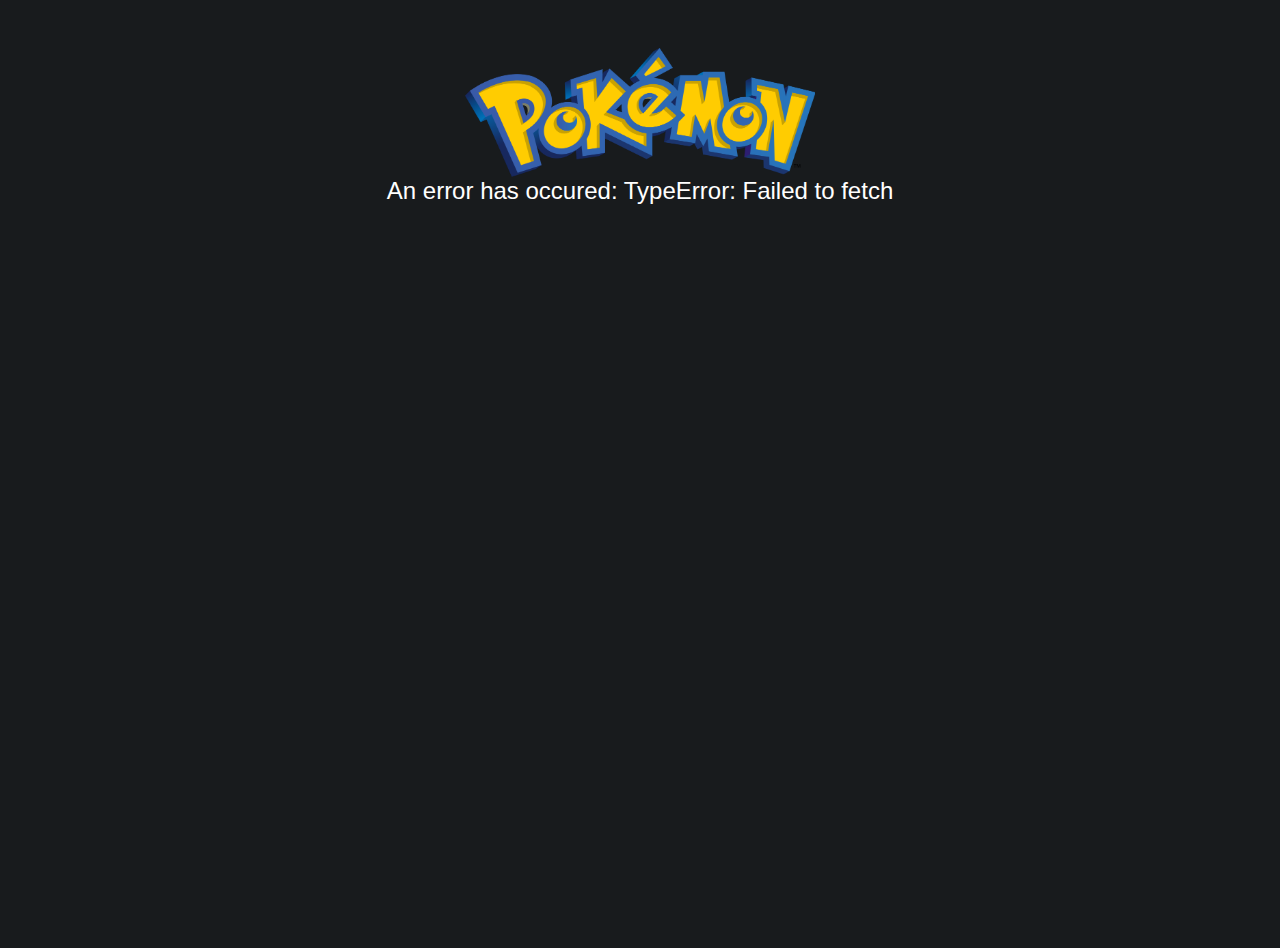
<file: index.html>
<!DOCTYPE html>

<html>

<head>
  <!-- Required meta tags -->
  <meta charset="utf-8">
  
  <!-- Bootstrap CSS -->
  <link rel="stylesheet" href="https://stackpath.bootstrapcdn.com/bootstrap/4.4.1/css/bootstrap.min.css" integrity="sha384-Vkoo8x4CGsO3+Hhxv8T/Q5PaXtkKtu6ug5TOeNV6gBiFeWPGFN9MuhOf23Q9Ifjh" crossorigin="anonymous">
  <!-- Font Awesome -->
  <link rel="stylesheet" href="https://use.fontawesome.com/releases/v5.7.0/css/all.css" integrity="sha384-lZN37f5QGtY3VHgisS14W3ExzMWZxybE1SJSEsQp9S+oqd12jhcu+A56Ebc1zFSJ" crossorigin="anonymous">

  <link rel="stylesheet" href="/styles/app.css" />


  <link rel="manifest" href="manifest.json">

  <meta name="mobile-web-app-capable" content="yes">
  <meta name="apple-mobile-web-app-capable" content="yes">
  <meta name="application-name" content="Emily's Pokedex">
  <meta name="apple-mobile-web-app-title" content="Emily's Pokedex">
  <meta name="theme-color" content="#FFFFFF">
  <meta name="msapplication-navbutton-color" content="#FFFFFF">
  <meta name="apple-mobile-web-app-status-bar-style" content="black-translucent">
  <meta name="msapplication-starturl" content="/pokedex.html">
  <meta name="viewport" content="width=device-width, initial-scale=1,maximum-scale=1, shrink-to-fit=no">

  <link rel="icon" sizes="128x128" href="/images/icon-128x128.png">
  <link rel="apple-touch-icon" sizes="128x128" href="/images/icon-128x128.png">
  <link rel="icon" sizes="192x192" href="/images/icon-192x192.png">
  <link rel="apple-touch-icon" sizes="192x192" href="/images/icon-192x192.png">
  <link rel="icon" sizes="256x256" href="/images/icon-256x256.png">
  <link rel="apple-touch-icon" sizes="256x256" href="/images/icon-256x256.png">
  <link rel="icon" sizes="384x384" href="/images/icon-384x384.png">
  <link rel="apple-touch-icon" sizes="384x384" href="/images/icon-384x384.png">
  <link rel="icon" sizes="512x512" href="/images/icon-512x512.png">
  <link rel="apple-touch-icon" sizes="512x512" href="/images/icon-512x512.png">

  <style>
    body, html {
      padding: 0;
      margin: 0;
      height: 100%;
      width: 100%;
      min-height: 100%;
      min-width: 100%;      
    }
    body {
      overflow: hidden;
    }

    @media
    only screen and (-webkit-min-device-pixel-ratio : 1.5),
    only screen and (min-device-pixel-ratio : 1.5) {
      .container {
        width: 100%;
        height: 100%;
        min-height: 100%;
      }
    }

</style>

</head>

<body>
  <div id="header" class="pr-2 d-none">
    <!-- Search form -->
    <div class="form-horizontal">      
      <span class="search-icon"><i class="fas fa-search text-info " aria-hidden="true"></i></span>
      <input id="searchBox" class="form-control mx-1 my-1 pl-4" type="text" placeholder="Search" aria-label="Search" autocomplete="off" >        
      <span class="text-info search-count"><small id="record_count">-</small></span>
    </div>     
  </div>
  <div id="pokemonContainer">        
    <div id="pokemonCardDeck">
    </div>
  </div>
  <div id="loading" class="container text-center mt-5" style="position:relative">
    <img src="/images/pokemon_logo_1024.png" style="max-width:350px;z-index: 100; position: relative;" alt="">
    <div id="loadingGif">
      <img src="/images/simple_pokeball.gif"  style="margin-top: -50px;z-index: 1;max-width: 350px;" alt="">      
    </div>
    <h4 id="loadingStatus" class="text-white text-center">Loading...</h4>              
  </div>
  
  <script>
    // Check that service workers are supported
    if ('serviceWorker' in navigator) {
      // Use the window load event to keep the page load performant
      window.addEventListener('load', () => {
        navigator.serviceWorker.register('/service-worker.js');
      });
    }
  </script>
  <script>
    function toggleImageHandler(ev)
    {      
      if(ev.target.dataset.imgtype ==="normal"){
        var newUrl = ev.target.dataset.urlshiny
        ev.target.src= newUrl;
        ev.target.dataset.imgtype="shiny";
      }else{
        var newUrl = ev.target.dataset.urlnormal
        ev.target.src = newUrl;
        ev.target.dataset.imgtype="normal";
      } 
      ev.stopPropagation();
    }
  </script>
 
  <script type="text/javascript" src="/scripts/hyperlist.js"></script>
  <script type="module" src="/scripts/pokedex-vscroll.js"></script>
</body>

</html>
</file>
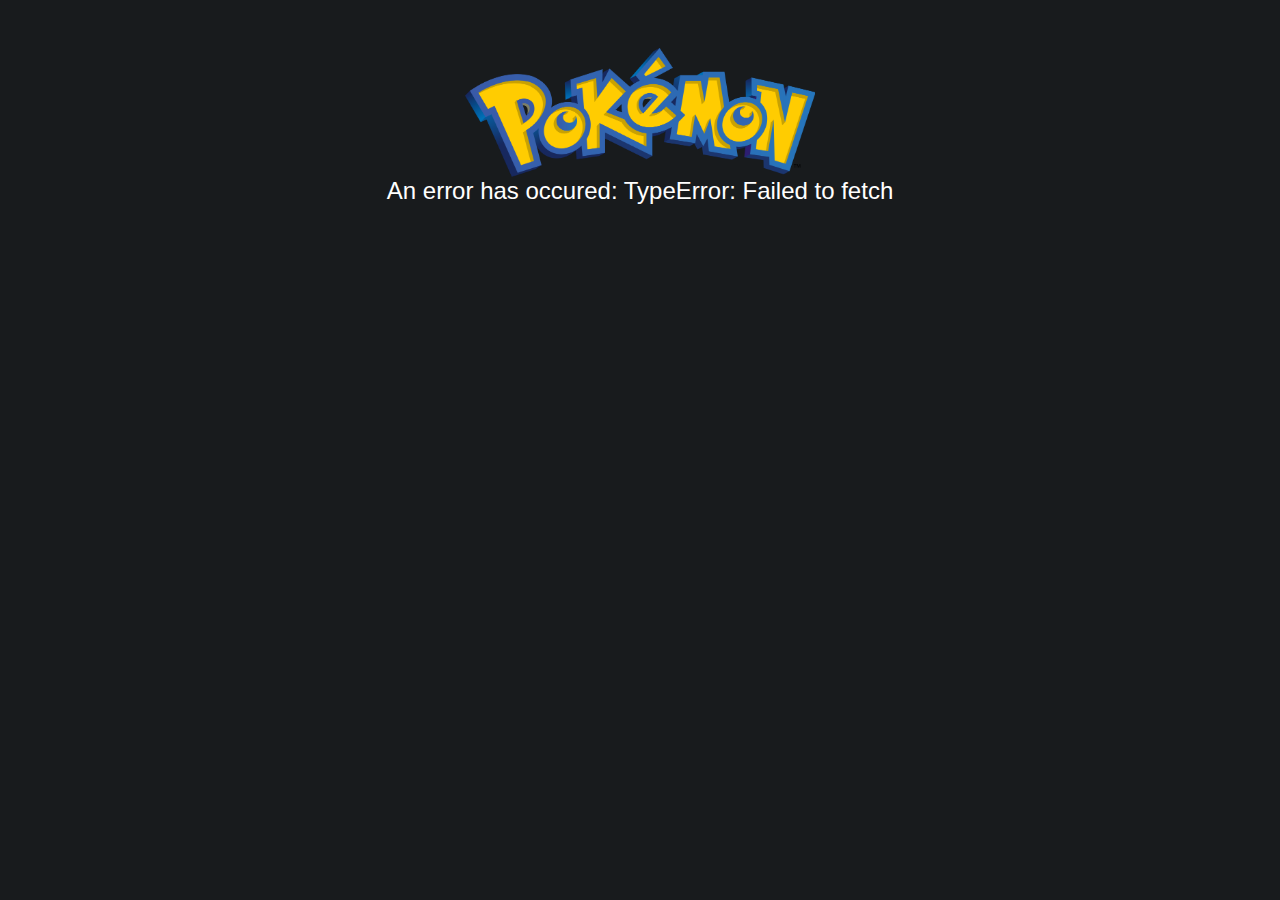
<file: full.html>
<!DOCTYPE html>

<html>

<head>
  <!-- Required meta tags -->
  <meta charset="utf-8">
  
  <!-- Bootstrap CSS -->
  <link rel="stylesheet" href="https://stackpath.bootstrapcdn.com/bootstrap/4.4.1/css/bootstrap.min.css" integrity="sha384-Vkoo8x4CGsO3+Hhxv8T/Q5PaXtkKtu6ug5TOeNV6gBiFeWPGFN9MuhOf23Q9Ifjh" crossorigin="anonymous">
  <!-- Font Awesome -->
  <link rel="stylesheet" href="https://use.fontawesome.com/releases/v5.7.0/css/all.css" integrity="sha384-lZN37f5QGtY3VHgisS14W3ExzMWZxybE1SJSEsQp9S+oqd12jhcu+A56Ebc1zFSJ" crossorigin="anonymous">

  <link rel="stylesheet" href="/styles/app.css" />


  <link rel="manifest" href="manifest.json">

  <meta name="mobile-web-app-capable" content="yes">
  <meta name="apple-mobile-web-app-capable" content="yes">
  <meta name="application-name" content="Emily's Pokedex">
  <meta name="apple-mobile-web-app-title" content="Emily's Pokedex">
  <meta name="theme-color" content="#FFFFFF">
  <meta name="msapplication-navbutton-color" content="#FFFFFF">
  <meta name="apple-mobile-web-app-status-bar-style" content="black-translucent">
  <meta name="msapplication-starturl" content="/pokedex.html">
  <meta name="viewport" content="width=device-width, initial-scale=1,maximum-scale=1, shrink-to-fit=no">

  <link rel="icon" sizes="128x128" href="/images/icon-128x128.png">
  <link rel="apple-touch-icon" sizes="128x128" href="/images/icon-128x128.png">
  <link rel="icon" sizes="192x192" href="/images/icon-192x192.png">
  <link rel="apple-touch-icon" sizes="192x192" href="/images/icon-192x192.png">
  <link rel="icon" sizes="256x256" href="/images/icon-256x256.png">
  <link rel="apple-touch-icon" sizes="256x256" href="/images/icon-256x256.png">
  <link rel="icon" sizes="384x384" href="/images/icon-384x384.png">
  <link rel="apple-touch-icon" sizes="384x384" href="/images/icon-384x384.png">
  <link rel="icon" sizes="512x512" href="/images/icon-512x512.png">
  <link rel="apple-touch-icon" sizes="512x512" href="/images/icon-512x512.png">

</head>

<body>
  <div id="header" class="container mx-auto d-none">
    <!-- Search form -->
    <div class="form-horizontal">      
      <span class="search-icon"><i class="fas fa-search text-info " aria-hidden="true"></i></span>
      <input id="searchBox" class="form-control mx-1 my-1 pl-4" type="text" placeholder="Search" aria-label="Search" autocomplete="off" >        
      <span class="text-info search-count"><small id="record_count">-</small></span>
    </div>     
  </div>
  <div id="pokemonContainer" class="container mx-auto d-none">    
    <div id="pokemonCardDeck" class="card-deck">
    </div>
  </div>
  <div id="loading" class="container text-center mt-5" style="position:relative">
    <img src="/images/pokemon_logo_1024.png" style="max-width:350px;z-index: 100; position: relative;" alt="">
    <div id="loadingGif">
      <img src="/images/simple_pokeball.gif"  style="margin-top: -50px;z-index: 1;max-width: 350px;" alt="">      
    </div>
    <h4 id="loadingStatus" class="text-white text-center">Loading...</h4>
    
    
  </div>

  <template id="pokecard">
    <div class="flip-div my-1 mx-auto">
      <div class="flip-main">
        <div class="front">
          <div class="card shadow bg-grass" data-id="1">
            <div class="bg-grass-dark rounded-top">
              <img class="card-img-top mx-auto d-block pokemon"  src="images/image-placeholder.png" alt="Card image cap" />
            </div>          
            <div class="card-body bg-grass-light rounded-bottom">
                <div class="pokemon-types">
                  <span class="capitalize badge badge-grass mr-1 px-3 py-1">Grass</span>
                </div>
                <h4 class="card-title text-center capitalize mb-1">Character</h4>              
                <p class="card-text mb-1"><small>Lorem ipsum dolor sit amet, consectetur adipiscing elit. Quisque pulvinar orci consequat suscipit accumsan. Suspendisse nec tempus lectus</small></p>
                <p class="card-text mb-1"><small>
                  Generation I<br/>
                  Height: 1'11'<br/>
                  Weight: 10lbs<br>
                  Region: Kanto
                  </small>
                </p>
            </div>
          </div>
        </div>
        <div class="back ">
          <div class="card shadow bg-grass" data-id="1">
            <div class="card-body bg-grass-light rounded-bottom">
              <p class="card-text mb-1"><small>Lorem ipsum dolor sit amet, consectetur adipiscing elit. Quisque pulvinar orci consequat suscipit accumsan. Suspendisse nec tempus lectus</small></p>
            </div>
          </div>
        </div>
      </div>
    </div>
  </template>
  
  <script>
    // Check that service workers are supported
    if ('serviceWorker' in navigator) {
      // Use the window load event to keep the page load performant
      window.addEventListener('load', () => {
        navigator.serviceWorker.register('/service-worker.js');
      });
    }
  </script>
 
  <script>
    function toggleImageHandler(ev)
    {
      if(ev.target.dataset.imgtype ==="normal"){
        var newUrl = ev.target.dataset.url.replace("/normal/","/shiny/");
        ev.target.url=newUrl;
        ev.target.src= newUrl;
        ev.target.dataset.imgtype="shiny";
      }else{
        var newUrl = ev.target.dataset.url.replace("/shiny/","/normal/");
        ev.target.url=newUrl;
        ev.target.src = newUrl;
        ev.target.dataset.imgtype="normal";
      } 
      ev.stopPropagation();
    }
  </script>
  <script type="module" src="/scripts/pokedex.js"></script>
</body>

</html>
</file>
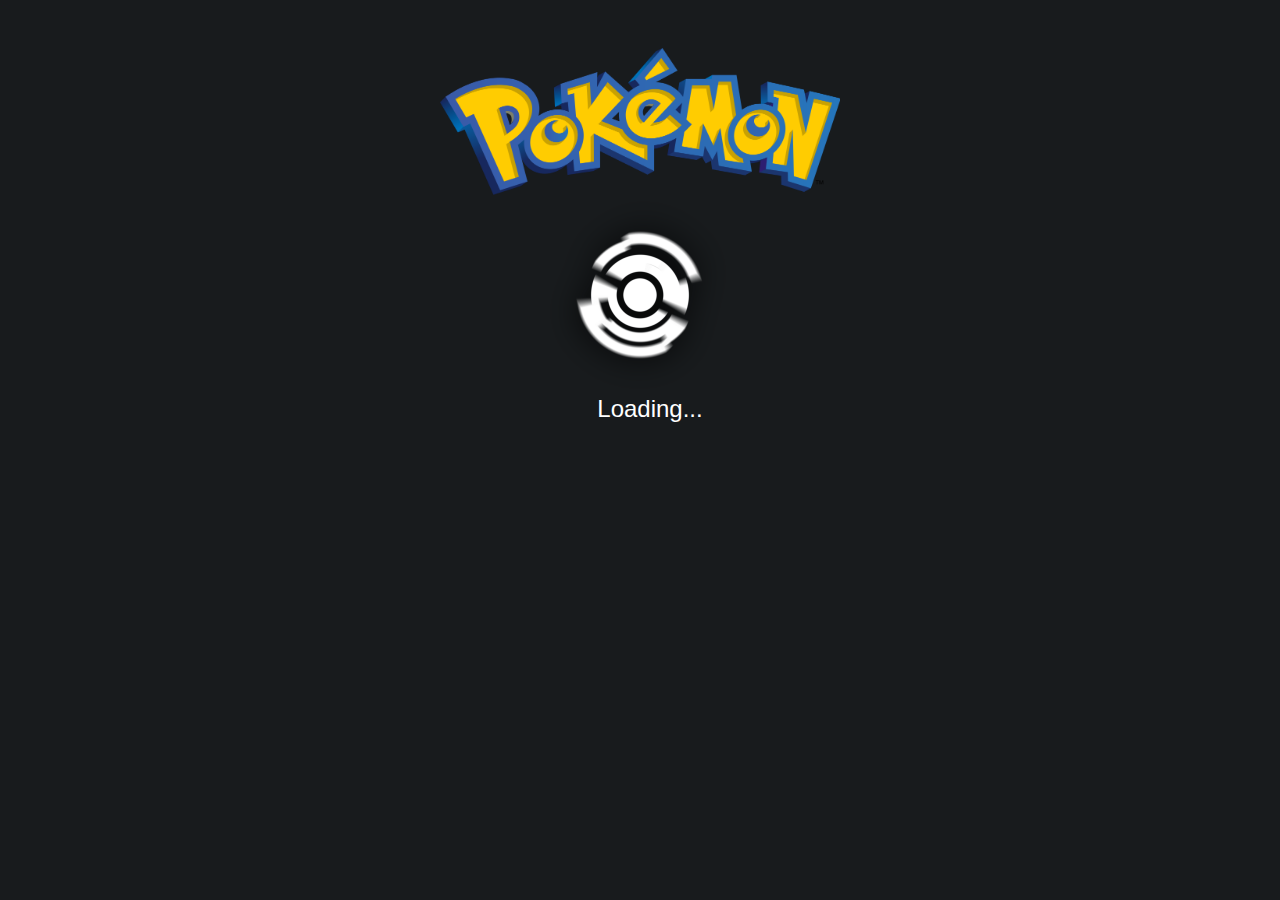
<file: pokedex.html>
<!DOCTYPE html>

<html>

<head>
  <!-- Required meta tags -->
  <meta charset="utf-8">
  
  <!-- Bootstrap CSS -->
  <link rel="stylesheet" href="https://stackpath.bootstrapcdn.com/bootstrap/4.4.1/css/bootstrap.min.css" integrity="sha384-Vkoo8x4CGsO3+Hhxv8T/Q5PaXtkKtu6ug5TOeNV6gBiFeWPGFN9MuhOf23Q9Ifjh" crossorigin="anonymous">
  <link rel="stylesheet" href="/styles/app.css" />


  <link rel="manifest" href="manifest.json">

  <meta name="mobile-web-app-capable" content="yes">
  <meta name="apple-mobile-web-app-capable" content="yes">
  <meta name="application-name" content="Emily's Pokedex">
  <meta name="apple-mobile-web-app-title" content="Emily's Pokedex">
  <meta name="theme-color" content="#FFFFFF">
  <meta name="msapplication-navbutton-color" content="#FFFFFF">
  <meta name="apple-mobile-web-app-status-bar-style" content="black-translucent">
  <meta name="msapplication-starturl" content="/pokedex.html">
  <meta name="viewport" content="width=device-width, initial-scale=1, shrink-to-fit=no">

  <link rel="icon" sizes="128x128" href="/images/icon-128x128.png">
  <link rel="apple-touch-icon" sizes="128x128" href="/images/icon-128x128.png">
  <link rel="icon" sizes="192x192" href="/images/icon-192x192.png">
  <link rel="apple-touch-icon" sizes="192x192" href="/images/icon-192x192.png">
  <link rel="icon" sizes="256x256" href="/images/icon-256x256.png">
  <link rel="apple-touch-icon" sizes="256x256" href="/images/icon-256x256.png">
  <link rel="icon" sizes="384x384" href="/images/icon-384x384.png">
  <link rel="apple-touch-icon" sizes="384x384" href="/images/icon-384x384.png">
  <link rel="icon" sizes="512x512" href="/images/icon-512x512.png">
  <link rel="apple-touch-icon" sizes="512x512" href="/images/icon-512x512.png">

</head>

<body>
  <div id="pokemonContainer" class="container mx-auto d-none">
    <input class="form-control my-1" placeholder="Search" type="text"></input>
    <div id="pokemonCardDeck" class="card-deck">
    </div>
  </div>
  <div id="loading" class="container text-center mt-5" style="position:relative">
    <img src="/images/pokemon_logo_1024.png" style="max-width:400px;z-index: 100; position: relative;" alt="">
    <div id="loadingGif">
      <img src="/images/simple_pokeball.gif"  style="margin-top: -50px;z-index: 1;max-width: 400px;" alt="">
    </div>
    <h4 class="text-white" style="margin-top:-50px;">&nbsp;&nbsp;&nbsp;Loading...</h4>
    
  </div>

  
  <script>
    // Check that service workers are supported
    if ('serviceWorker' in navigator) {
      // Use the window load event to keep the page load performant
      window.addEventListener('load', () => {
        navigator.serviceWorker.register('/service-worker.js');
      });
    }
  </script>
 

  <script type="module" src="/scripts/pokedex.js"></script>
</body>

</html>
</file>
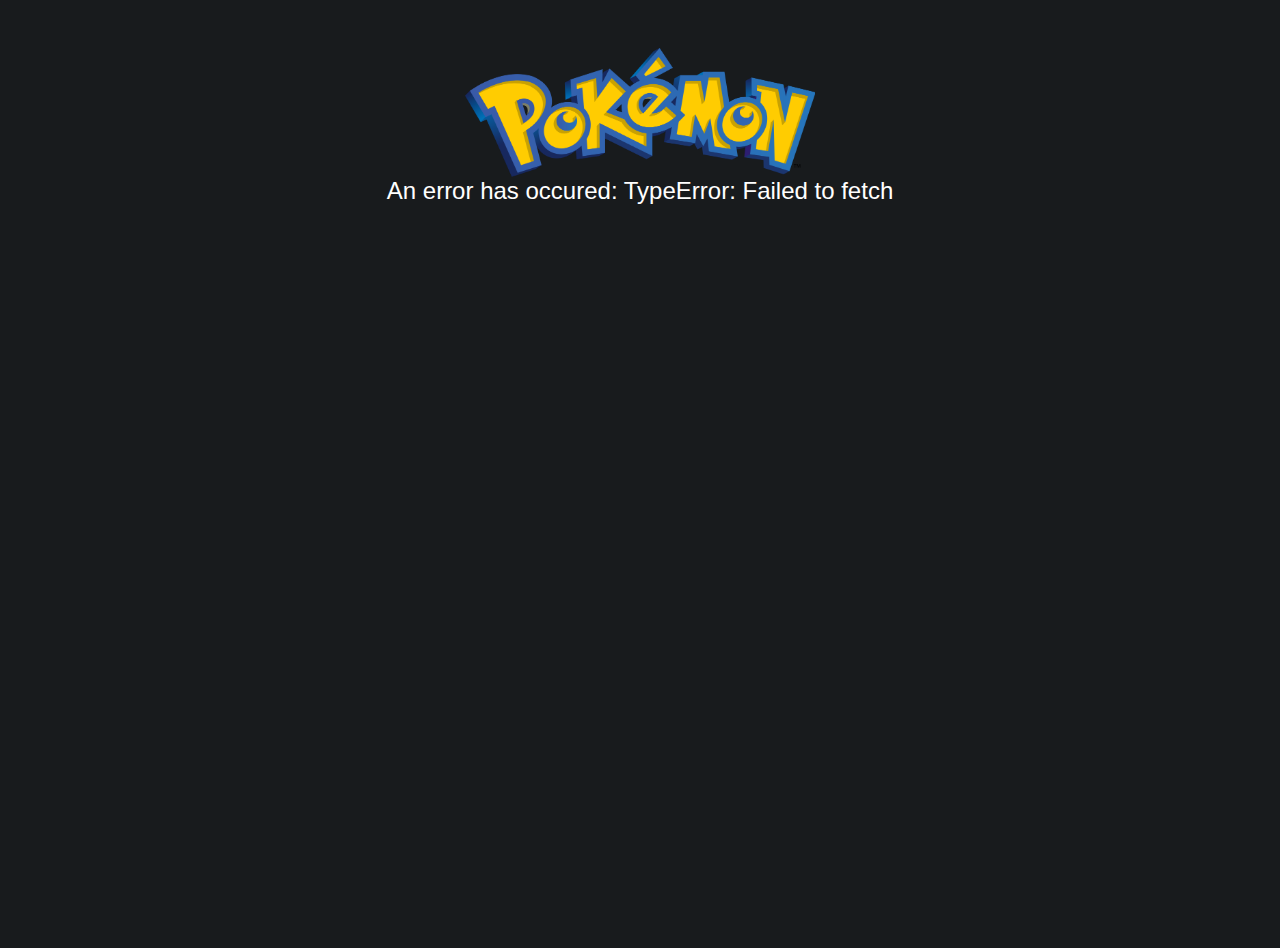
<file: vscroll.html>
<!DOCTYPE html>

<html>

<head>
  <!-- Required meta tags -->
  <meta charset="utf-8">
  
  <!-- Bootstrap CSS -->
  <link rel="stylesheet" href="https://stackpath.bootstrapcdn.com/bootstrap/4.4.1/css/bootstrap.min.css" integrity="sha384-Vkoo8x4CGsO3+Hhxv8T/Q5PaXtkKtu6ug5TOeNV6gBiFeWPGFN9MuhOf23Q9Ifjh" crossorigin="anonymous">
  <!-- Font Awesome -->
  <link rel="stylesheet" href="https://use.fontawesome.com/releases/v5.7.0/css/all.css" integrity="sha384-lZN37f5QGtY3VHgisS14W3ExzMWZxybE1SJSEsQp9S+oqd12jhcu+A56Ebc1zFSJ" crossorigin="anonymous">

  <link rel="stylesheet" href="/styles/app.css" />


  <link rel="manifest" href="manifest.json">

  <meta name="mobile-web-app-capable" content="yes">
  <meta name="apple-mobile-web-app-capable" content="yes">
  <meta name="application-name" content="Emily's Pokedex">
  <meta name="apple-mobile-web-app-title" content="Emily's Pokedex">
  <meta name="theme-color" content="#FFFFFF">
  <meta name="msapplication-navbutton-color" content="#FFFFFF">
  <meta name="apple-mobile-web-app-status-bar-style" content="black-translucent">
  <meta name="msapplication-starturl" content="/pokedex.html">
  <meta name="viewport" content="width=device-width, initial-scale=1,maximum-scale=1, shrink-to-fit=no">

  <link rel="icon" sizes="128x128" href="/images/icon-128x128.png">
  <link rel="apple-touch-icon" sizes="128x128" href="/images/icon-128x128.png">
  <link rel="icon" sizes="192x192" href="/images/icon-192x192.png">
  <link rel="apple-touch-icon" sizes="192x192" href="/images/icon-192x192.png">
  <link rel="icon" sizes="256x256" href="/images/icon-256x256.png">
  <link rel="apple-touch-icon" sizes="256x256" href="/images/icon-256x256.png">
  <link rel="icon" sizes="384x384" href="/images/icon-384x384.png">
  <link rel="apple-touch-icon" sizes="384x384" href="/images/icon-384x384.png">
  <link rel="icon" sizes="512x512" href="/images/icon-512x512.png">
  <link rel="apple-touch-icon" sizes="512x512" href="/images/icon-512x512.png">

  <style>
    body, html {
      padding: 0;
      margin: 0;
      height: 100%;
      width: 100%;
      min-height: 100%;
      min-width: 100%;      
    }
    body {
      overflow: hidden;
    }

    @media
    only screen and (-webkit-min-device-pixel-ratio : 1.5),
    only screen and (min-device-pixel-ratio : 1.5) {
      .container {
        width: 100%;
        height: 100%;
        min-height: 100%;
      }
    }

</style>

</head>

<body>
  <div id="header" class="pr-2 d-none">
    <!-- Search form -->
    <div class="form-horizontal">      
      <span class="search-icon"><i class="fas fa-search text-info " aria-hidden="true"></i></span>
      <input id="searchBox" class="form-control mx-1 my-1 pl-4" type="text" placeholder="Search" aria-label="Search" autocomplete="off" >        
      <span class="text-info search-count"><small id="record_count">-</small></span>
    </div>     
  </div>
  <div id="pokemonContainer">        
    <div id="pokemonCardDeck">
    </div>
  </div>
  <div id="loading" class="container text-center mt-5" style="position:relative">
    <img src="/images/pokemon_logo_1024.png" style="max-width:350px;z-index: 100; position: relative;" alt="">
    <div id="loadingGif">
      <img src="/images/simple_pokeball.gif"  style="margin-top: -50px;z-index: 1;max-width: 350px;" alt="">      
    </div>
    <h4 id="loadingStatus" class="text-white text-center">Loading...</h4>              
  </div>
  
  <script>
    // Check that service workers are supported
    if ('serviceWorker' in navigator) {
      // Use the window load event to keep the page load performant
      window.addEventListener('load', () => {
        navigator.serviceWorker.register('/service-worker.js');
      });
    }
  </script>
  <script>
    function toggleImageHandler(ev)
    {
      
      if(ev.target.dataset.imgtype ==="normal"){
        var newUrl = ev.target.src.replace("/normal/","/shiny/");
        ev.target.src= newUrl;
        ev.target.dataset.imgtype="shiny";
      }else{
        var newURL = ev.target.src.replace("/shiny/","/normal/");
        ev.target.src = newURL;
        ev.target.dataset.imgtype="normal";
      } 
      ev.stopPropagation();
    }
  </script>
 
  <script type="text/javascript" src="/scripts/hyperlist.js"></script>
  <script type="module" src="/scripts/pokedex-vscroll.js"></script>
</body>

</html>
</file>
<file: styles/app.css>
body{
    background-color:#181b1d;
    line-height: 1;
}

.card-title {
    margin-bottom: .25rem;
}

div.card
{
    min-width: 290px;
    max-width: 290px;
    height:380px;
}
div.card {    
    padding: 10px;
}

.list-inline.types > li{
    display: inline-block;
    min-height: 16px;
    max-height: 16px;
}

img.pokemon{
    height:128px;
    width:128px;
}

div.pokemon-types
{
    position: fixed;
    margin-top: -24px;
}

div.pokemon-types
{
    float:right;
    margin-top: -24px;
}

.capitalize{
    text-transform: capitalize;
}

.text-uppercase{
    text-transform: uppercase;
}

.search-icon{
    float: left;
    padding-left: 8px;
    z-index: 2;
    margin-bottom: -31px;
    padding-top: 12px;
}

.search-count{
    float: right; 
    margin-top: -32px;
}
.pokemon-htwt, .pokemon-stage
{
    font-weight: 400;;
    font-size: 70%;    
    color:rgb(95, 95, 95);
    background-color: rgb(184, 184, 184);
}

/***************************************************************************************** 
* TYPE COLOURS - https://bulbapedia.bulbagarden.net/wiki/Category:Type_color_templates
*****************************************************************************************/

img.type-badge{
    height:26px;
    min-height: 26px;
    width: 26px;
    min-width: 26px;
    padding-left: 0px;
    padding-top: 4px;
}

img.type-badge.small{
    height:16px;
    min-height: 16px;
    width: 16px;
    min-width: 16px;
    padding-left: 0px;
    padding-top: 4px;
}

.list-inline.types > li.badge-circle{    
    width:32px;
    max-width:32px;
    height:32px; 
    max-height:32px;
    text-align:center;
    line-height:0;
    border-radius:50%;
}
.list-inline.types > li.badge-circle.small{    
    width:20px;
    max-width:20px;
    height:20px; 
    max-height:20px;
    text-align:center;
    line-height:0;
    border-radius:50%;
}



.bg-bug-light{background:#C6D16E}
.bg-bug{background-color:#A8B820}
.bg-bug-dark{background-color:#6D7815}

.bg-dark-light{background-color:#A29288}
.bg-dark{background-color:#705848}
.bg-dark-dark{background-color:#49392F}

.bg-dragon-light{background-color:#A27DFA}
.bg-dragon{background-color:#7038F8}
.bg-dragon-dark{background-color:#4924A1}

.bg-electric-light{background-color:#FAE078}
.bg-electric{background-color:#F8D030}
.bg-electric-dark{background-color:#A1871F}

.bg-fairy-light{background-color:#F4BDC9}
.bg-fairy{background-color:#EE99AC}
.bg-fairy-dark{background-color:#9B6470}

.bg-fighting-light{background-color:#D67873}
.bg-fighting{background-color:#C03028}
.bg-fighting-dark{background-color:#7D1F1A}

.bg-fire-light{background-color:#F5AC78}
.bg-fire{background-color:#F08030}
.bg-fire-dark{background-color:#9C531F}

.bg-flying-light{background-color:#C6B7F5}
.bg-flying{background-color:#A890F0}
.bg-flying-dark{background-color:#6D5E9C}

.bg-ghost-light{background-color:#A292BC}
.bg-ghost{background-color:#705898}
.bg-ghost-dark{background-color:#493963}

.bg-grass-light{background-color:#A7DB8D}
.bg-grass{background-color:#78C850}
.bg-grass-dark{background-color:#4E8234}

.bg-ground-light{background-color:#EBD69D}
.bg-ground{background-color:#E0C068}
.bg-ground-dark{background-color:#927D44}

.bg-ice-light{background-color:#BCE6E6}
.bg-ice{background-color:#98D8D8}
.bg-ice-dark{background-color:#638D8D}

.bg-normal-light{background-color:#C6C6A7}
.bg-normal{background-color:#A8A878}
.bg-normal-dark{background-color:#6D6D4E}

.bg-poison-light{background-color:#C183C1}
.bg-poison{background-color:#A040A0}
.bg-poison-dark{background-color:#682A68}

.bg-psychic-light{background-color:#FA92B2}
.bg-psychic{background-color:#F85888}
.bg-psychic-dark{background-color:#A13959}

.bg-rock-light{background-color:#D1C17D}
.bg-rock{background-color:#B8A038}
.bg-rock-dark{background-color:#786824}

.bg-steel-light{background-color:#D1D1E0}
.bg-steel{background-color:#B8B8D0}
.bg-steel-dark{background-color:#787887}

.bg-water-light{background-color:#9DB7F5}
.bg-water{background-color:#6890F0}
.bg-water-dark{background-color:#445E9C}


.flip-div.flipped .back {
    -webkit-transform: rotateY(0deg);
    -moz-transform: rotateY(0deg);
    -o-transform: rotateY(0deg);
    -ms-transform: rotateY(0deg);
    transform: rotateY(0deg);
}
.flip-div.flipped .front {
    -webkit-transform: rotateY(180deg);
    -moz-transform: rotateY(180deg);
    -o-transform: rotateY(180deg);
    transform: rotateY(180deg);
}

.flip-main{
    -webkit-transition: 1s;
    -webkit-transform-style: preserve-3d;
    -ms-transition: 1s;
    -moz-transition: 1s;
    -moz-transform: perspective(1000px);
    -moz-transform-style: preserve-3d;
    -ms-transform-style: preserve-3d;
    transition: 1s;
    transform-style: preserve-3d;
    position: relative;
}

.front{
    position: relative;
    -webkit-transform: rotateY(0deg);
    -ms-transform: rotateY(0deg);
    z-index: 2;
}
.back{
    position: absolute;
    top: 0;
    left: 0;
    -webkit-transform: rotateY(-180deg);
    -moz-transform: rotateY(-180deg);
    -o-transform: rotateY(-180deg);
    -ms-transform: rotateY(-180deg);
    transform: rotateY(-180deg);    
}

.front,.back {
    -webkit-backface-visibility: hidden;
    -moz-backface-visibility: hidden;
    -ms-backface-visibility: hidden;
    backface-visibility: hidden;
    -webkit-transition: 1s;
    -webkit-transform-style: preserve-3d;
    -moz-transition: 1s;
    -moz-transform-style: preserve-3d;
    -o-transition: 1s;
    -o-transform-style: preserve-3d;
    -ms-transition: 1s;
    -ms-transform-style: preserve-3d;
    transition: 1s;
    transform-style: preserve-3d;
}

div#header{
    position: sticky;
    top: 0px;
    z-index: 2;
    height: 38px;
    background: #181b1d;
}

td.col-stat-progress{
    width: 160px;
} 
td.stat-label{
    width: 50px;
}


/* HYPERLIST VIRTUAL SCROLL CLASS */
.vrow{
    left:calc(50% - 145px);
}
</file>
